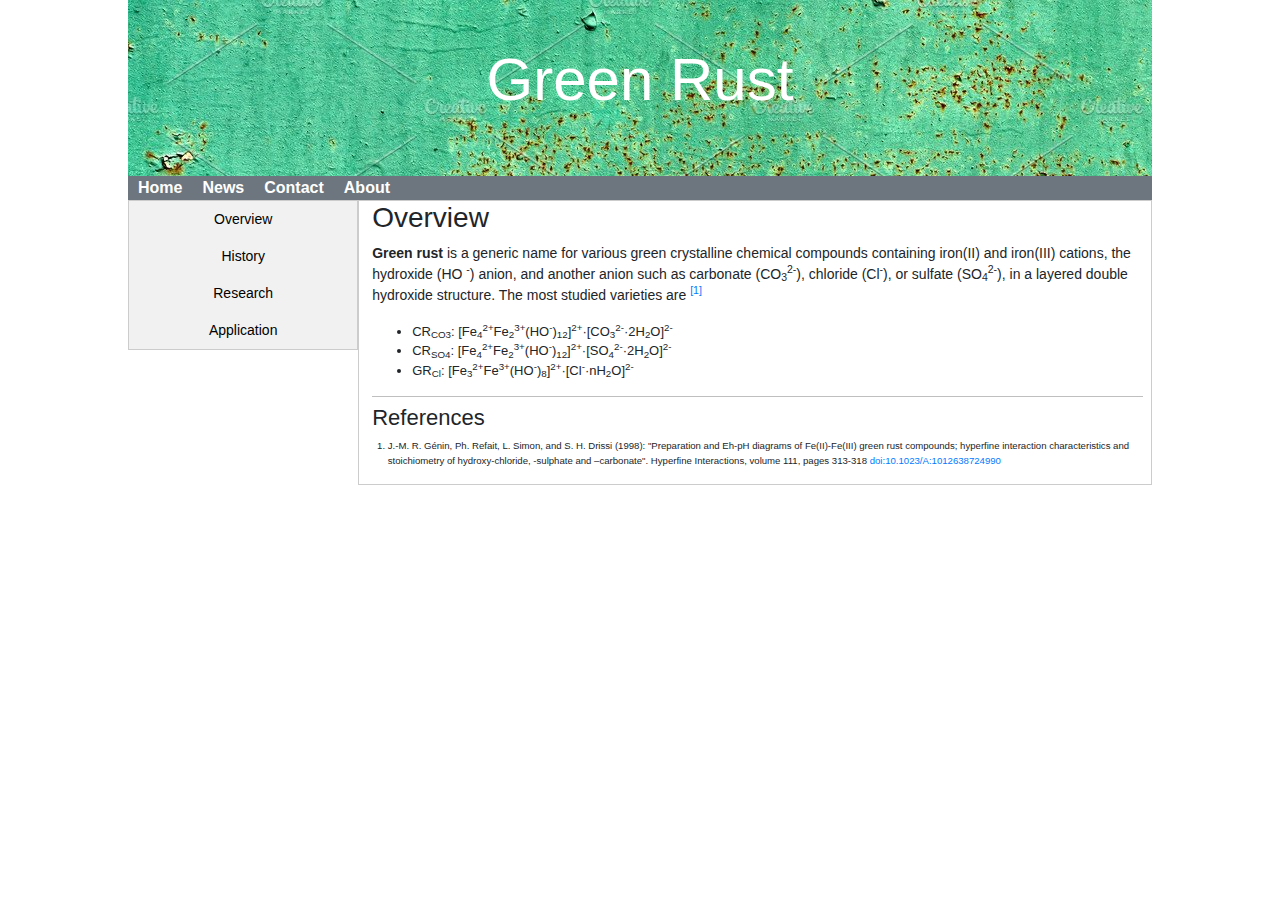
<file: index.html>
<!DOCTYPE html>

<html lang="en">
    <head>
        <link href="https://stackpath.bootstrapcdn.com/bootstrap/4.1.3/css/bootstrap.min.css" rel="stylesheet">
        <link href="styles.css" rel="stylesheet">
        <meta name="viewport" content="width=device-width, initial-scale=1, shrink-to-fit=no">
        <title>My Webpage</title>
    </head>
    <body>
        <div id="header">
        <h1 class = "head-text">Green Rust</h1>
        <div class="menu-bar">
            <ul class="menu">
                <li class="menu-li"><a class="menu-a" href="index.html">Home</a></li>
                <li class="menu-li"><a class="menu-a" href="news.html">News</a></li>
                <li class="menu-li"><a class="menu-a" href="contact.html">Contact</a></li>
                <li class="menu-li"><a class="menu-a" href="about.html">About</a></li>
            </ul>
        </div>
        </div>

        <div class="tab">
          <button class="tablinks" onclick="view(event, 'Overview')" id="defaultView">Overview</button>
          <button class="tablinks" onclick="view(event, 'History')">History</button>
          <button class="tablinks" onclick="view(event, 'Research')">Research</button>
          <button class="tablinks" onclick="view(event, 'Application')">Application</button>
        </div>

        <div id="Overview" class="tabcontent">
          <h2>Overview</h2>
          <p class="text"><span class="bold">Green rust </span>is a generic name for various green crystalline chemical compounds containing iron(II) and iron(III) cations, the hydroxide (HO <sup>-</sup>) anion, and another anion such as carbonate (CO<sub>3</sub><sup>2-</sup>), chloride (Cl<sup>-</sup>), or sulfate (SO<sub>4</sub><sup>2-</sup>), in a layered double hydroxide structure. The most studied varieties are <sup class="reference"><a href="#cite_note-genin98-1">[1]</a></a></sup></p>
          <ul class="GR">
            <li>CR<sub>CO3</sub>: [Fe<sub>4</sub><sup>2+</sup>Fe<sub>2</sub><sup>3+</sup>(HO<sup>-</sup>)<sub>12</sub>]<sup>2+</sup>·[CO<sub>3</sub><sup>2-</sup>·2H<sub>2</sub>O]<sup>2-</sup></li>
            <li>CR<sub>SO4</sub>: [Fe<sub>4</sub><sup>2+</sup>Fe<sub>2</sub><sup>3+</sup>(HO<sup>-</sup>)<sub>12</sub>]<sup>2+</sup>·[SO<sub>4</sub><sup>2-</sup>·2H<sub>2</sub>O]<sup>2-</sup></li>
            <li>GR<sub>Cl</sub>: [Fe<sub>3</sub><sup>2+</sup>Fe<sup>3+</sup>(HO<sup>-</sup>)<sub>8</sub>]<sup>2+</sup>·[Cl<sup>-</sup>·nH<sub>2</sub>O]<sup>2-</sup></li>
          </ul>

          <hr>
          <div class=" mw-references-columns">
            <h3>References</h3>
            <ol class="references">
              <li id="cite_note-genin98-1">
                <span class="reference-text">J.-M. R. Génin, Ph. Refait, L. Simon, and S. H. Drissi (1998): "Preparation and Eh-pH diagrams of Fe(II)-Fe(III) green rust compounds; hyperfine interaction characteristics and stoichiometry of hydroxy-chloride, -sulphate and –carbonate". Hyperfine Interactions, volume 111, pages 313-318
                <a class="reference-link" href="https://link.springer.com/article/10.1023/A:1012638724990">doi:10.1023/A:1012638724990</a>
                </span>
              </li>
            </ol>
          </div>
        </div>

        <div id="History" class="tabcontent">
          <h2>History</h2>
          <p>History of GR is shown below.</p>
          <table id="history">
            <tr>
              <th>Year</th>
              <th>Place</th>
              <th>Where</th>
              <th>Who</th>
            </tr>
            <tr>
              <td>1972</td>
              <td>France</td>
              <td>Steel pipe</td>
              <td>James</td>
            </tr>
          </table>
        </div>

        <div id="Research" class="tabcontent">
          <h3>Research</h3>
          <p>Research</p>
        </div>

        <div id="Application" class="tabcontent">
          <h3>Application</h3>
          <p>Applicaiton</p>
        </div>

        <div class="clearfix"></div>

        <script>
        function view(evt, content) {
          var i, tabcontent, tablinks;
          tabcontent = document.getElementsByClassName("tabcontent");
          for (i = 0; i < tabcontent.length; i++) {
            tabcontent[i].style.display = "none";
          }
          tablinks = document.getElementsByClassName("tablinks");
          for (i = 0; i < tablinks.length; i++) {
            tablinks[i].className = tablinks[i].className.replace(" active", "");
          }
          document.getElementById(content).style.display = "block";
          evt.currentTarget.className += " active";
        }

        // Get the element with id="defaultOpen" and click on it
        document.getElementById("defaultView").click();
        </script>

    </body>
</html>
</file>
<file: styles.css>
#header
{
    background-image:url(./GR.jpg);
    height: 200px;
    margin-right:10%;
    margin-left:10%;
}

.head-text
{
  color: white;
  text-align: center;
  font-size: 60px;
  position: relative;
  top: 40%;
  left: 50%;
  transform: translate(-50%, -50%);
}

.menu-bar{
  background-color: #6d767e;
  width:100%;
  overflow:hidden;
  position:relative;
  top:48%;
}

ul.menu {
  list-style-type: none;
  padding:0;
  font-weight: bold;

}

li.menu-li {
  float:left;

}

a.menu-a {
  display: block;
  color: white;
  padding: 0px 10px;
  text-align: left;
  text-decoration: none;
}

a.menu-a:hover {      /* a link when the user mouses over it, a:hover MUST come after a:link and a:visited */
  color: yellow;
}

a.menu-a:active {    /* a link the moment it is clicked */
  color: grey;
}

* {box-sizing: border-box}


/* Style the tab */
.tab {
  float: left;
  border: 1px solid #ccc;
  background-color: #f1f1f1;
  width: 18%;
  margin-left: 10%;
}

/* Style the buttons inside the tab */
.tab button {
  display: block;
  background-color: inherit;
  color: black;
  padding: 8px 5px;
  width: 100%;
  border: none;
  outline: none;
  text-align: center;
  cursor: pointer;
  font-size: 14px;
}

/* Change background color of buttons on hover */
.tab button:hover {
  background-color: #ddd;
}

/* Create an active/current "tab button" class */
.active {
  background-color: #ccc;
}

/* Style the tab content */
.tabcontent {
  float: left;
  padding-left: 1%;
  border: 1px solid #ccc;
  width: 62%;
  display: none;
}

/* Clear floats after the tab */
.clearfix: after {
  content: "";
  clear: both;
  display: table;
}

.bold{
  font-weight:bold;
}

.text{
  font-size:14px;
}

ul.GR{
  font-size:13px;
}

.mw-references-columns {
  column-width: 100%;
}

ol.references {
  font-size: 60%;
  padding-left: 2%;
}

a.reference-link{
   font-size: 100%;
 }

h2 {
  font-size:28px;
}

h3 {
  font-size:22px;
}

hr{
  border-top: 0.5px solid grey;
  margin-bottom: 0.5em;
  margin-right:1%;
  opacity:0.5;
}

#history {
  font-family: "Trebuchet MS", Arial, Helvetica, sans-serif;
  border-collapse: collapse;
  width: 100%;
}

#history td, #customers th {
  border: 1px solid #ddd;
  padding: 8px;
}

#history tr:nth-child(even){background-color: #f2f2f2;}

#history tr:hover {background-color: #ddd;}

#history th {
  padding-top: 12px;
  padding-bottom: 12px;
  text-align: left;
  background-color: #4CAF50;
  color: white;
}
</file>
